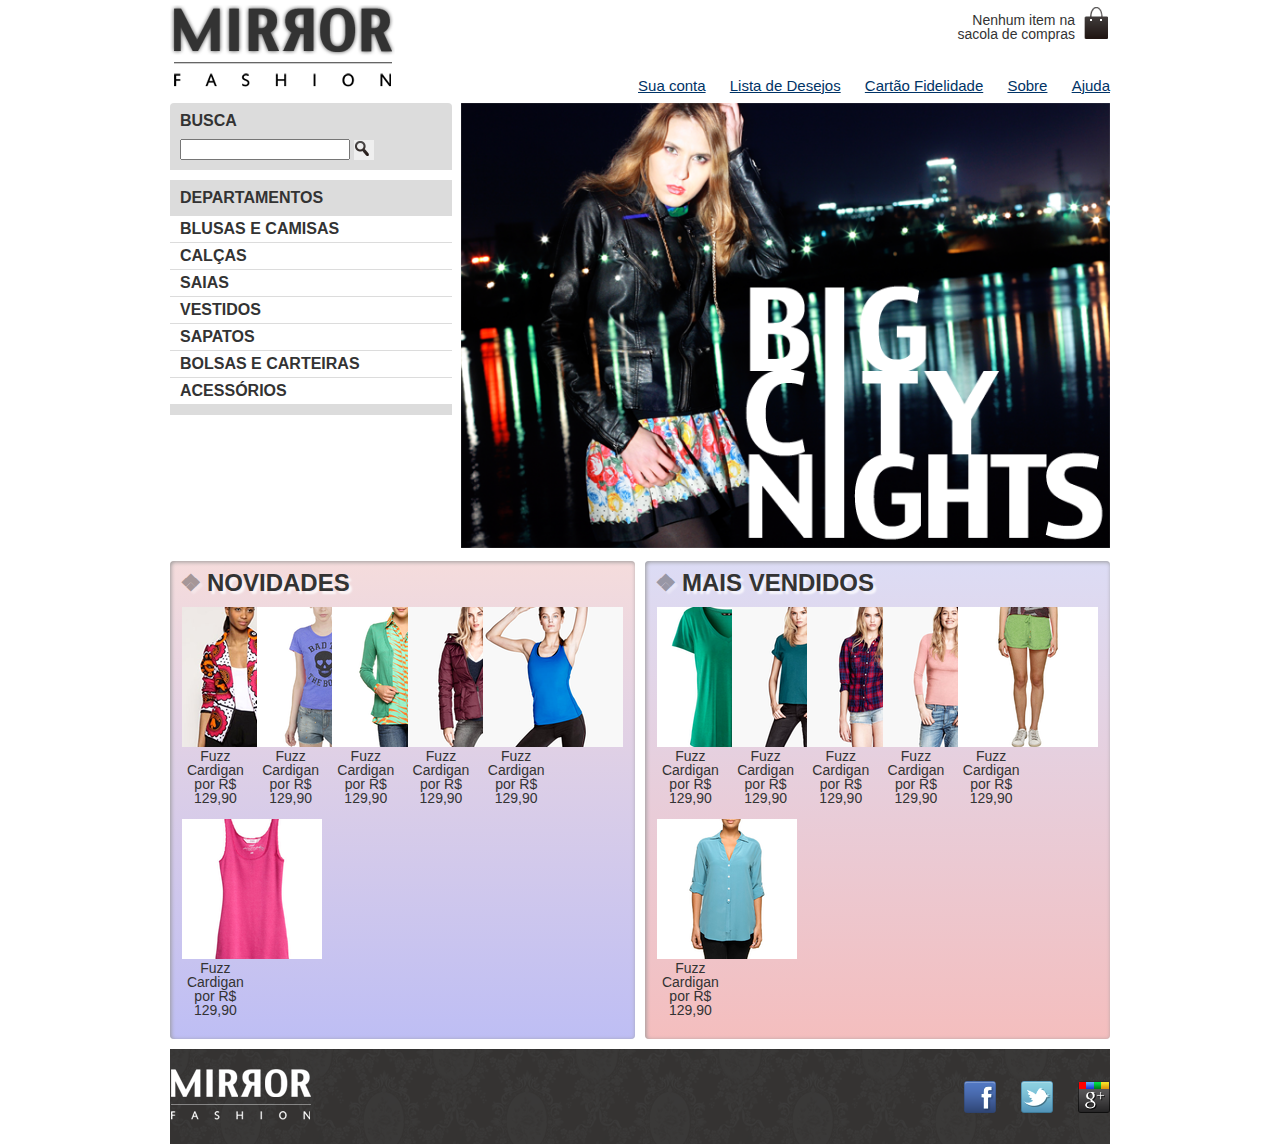
<file: index.html>
<!DOCTYPE html>
<html>
<head>
    <meta charset="UTF-8">
    <meta name="viewport" content="width=device-width">
    <title>Mirror Fashion</title>
    <link rel="stylesheet" href="css/reset.css">
    <link rel="stylesheet" href="css/estilos.css">
</head>
<body>
    <header class="container">
        <h1><img src="img/logo.png" alt="Logo da Mirror Fashion"></h1>
        
        <p class="sacola">
            Nenhum item na sacola de compras
        </p>
        
        <nav class="menu-opcoes">
            <ul>
                <li><a href="#">Sua conta</a></li>
                <li><a href="#">Lista de Desejos</a></li>
                <li><a href="#">Cartão Fidelidade</a></li>
                <li><a href="sobre.html">Sobre</a></li>
                <li><a href="#">Ajuda</a></li>
            </ul>
        </nav>
    </header>
    
    <div class="container destaque">
        <section class="busca">
            <h2>Busca</h2>
            
            <form>
                <input type="search">
                <button>Buscar</button>
            </form>
        </section>
        
        <section class="menu-departamentos">
            <h2>Departamentos</h2>
            
            <nav>
                <ul>
                    <li><a href="#">Blusas e Camisas</a>
                        <ul>
                            <li><a href="#">Manga curta</a></li>
                            <li><a href="#">Manga comprida</a></li>
                            <li><a href="#">Camisa social</a></li>
                            <li><a href="#">Camisa casual</a></li>
                        </ul>
                    </li>
                    <li><a href="#">Calças</a></li>
                    <li><a href="#">Saias</a></li>
                    <li><a href="#">Vestidos</a></li>
                    <li><a href="#">Sapatos</a></li>
                    <li><a href="#">Bolsas e Carteiras</a></li>
                    <li><a href="#">Acessórios</a></li>
                </ul>
            </nav>
        </section>
        
        <section class="banner-destaque">
            <figure>
                <img src="img/destaque-home.png" alt="Promoção: Big City Night">
            </figure>
        </section>
    </div>
    
    <div class="container paineis">
        <section class="painel novidades">
            <h2>Novidades</h2>
            
            <ol>
                <li>
                    <a href="produto.html">
                        <figure>
                            <img src="img/produtos/miniatura1.png" alt="miniatura1">
                            <figcaption>Fuzz Cardigan por R$ 129,90</figcaption>
                        </figure>
                    </a>
                </li>
                <li>
                    <a href="produto.html">
                        <figure>
                            <img src="img/produtos/miniatura2.png" alt="miniatura2">
                            <figcaption>Fuzz Cardigan por R$ 129,90</figcaption>
                        </figure>
                    </a>
                </li>
                <li>
                    <a href="produto.html">
                        <figure>
                            <img src="img/produtos/miniatura3.png" alt="miniatura3">
                            <figcaption>Fuzz Cardigan por R$ 129,90</figcaption>
                        </figure>
                    </a>
                </li>
                <li>
                    <a href="produto.html">
                        <figure>
                            <img src="img/produtos/miniatura4.png" alt="miniatura4">
                            <figcaption>Fuzz Cardigan por R$ 129,90</figcaption>
                        </figure>
                    </a>
                </li>
                <li>
                    <a href="produto.html">
                        <figure>
                            <img src="img/produtos/miniatura5.png" alt="miniatura5">
                            <figcaption>Fuzz Cardigan por R$ 129,90</figcaption>
                        </figure>
                    </a>
                </li>
                <li>
                    <a href="produto.html">
                        <figure>
                            <img src="img/produtos/miniatura6.png" alt="miniatura6">
                            <figcaption>Fuzz Cardigan por R$ 129,90</figcaption>
                        </figure>
                    </a>
                </li>
            </ol>
        </section>
        
        <section class="painel mais-vendidos">
            <h2>Mais Vendidos</h2>
            
            <ol>
                <li>
                    <a href="produtos.html">
                        <figure>
                            <img src="img/produtos/miniatura7.png" alt="minitatura7">
                            <figcaption>Fuzz Cardigan por R$ 129,90</figcaption>
                        </figure>
                    </a>
                </li>
                <li>
                    <a href="produtos.html">
                        <figure>
                            <img src="img/produtos/miniatura8.png" alt="minitatura8">
                            <figcaption>Fuzz Cardigan por R$ 129,90</figcaption>
                        </figure>
                    </a>
                </li>
                <li>
                    <a href="produtos.html">
                        <figure>
                            <img src="img/produtos/miniatura9.png" alt="minitatura9">
                            <figcaption>Fuzz Cardigan por R$ 129,90</figcaption>
                        </figure>
                    </a>
                </li>
                <li>
                    <a href="produtos.html">
                        <figure>
                            <img src="img/produtos/miniatura10.png" alt="minitatura10">
                            <figcaption>Fuzz Cardigan por R$ 129,90</figcaption>
                        </figure>
                    </a>
                </li>
                <li>
                    <a href="produtos.html">
                        <figure>
                            <img src="img/produtos/miniatura11.png" alt="minitatura11">
                            <figcaption>Fuzz Cardigan por R$ 129,90</figcaption>
                        </figure>
                    </a>
                </li>
                <li>
                    <a href="produtos.html">
                        <figure>
                            <img src="img/produtos/miniatura12.png" alt="minitatura12">
                            <figcaption>Fuzz Cardigan por R$ 129,90</figcaption>
                        </figure>
                    </a>
                </li>
            </ol>
        </section>
    </div>

    <footer>
        <div class="container">
            <img src="img/logo-rodape.png" alt="Logo Mirror Fashion">

            <ul class="social">
                <li><a href="http://facebook.com/mirrorfashion">Facebook</a></li>
                <li><a href="http://twitter.com/mirrorfashion">Twitter</a></li>
                <li><a href="http://plus.google.com/mirrorfashion">Google</a></li>
            </ul>
        </div>
    </footer>
</body>
</html>
</file>
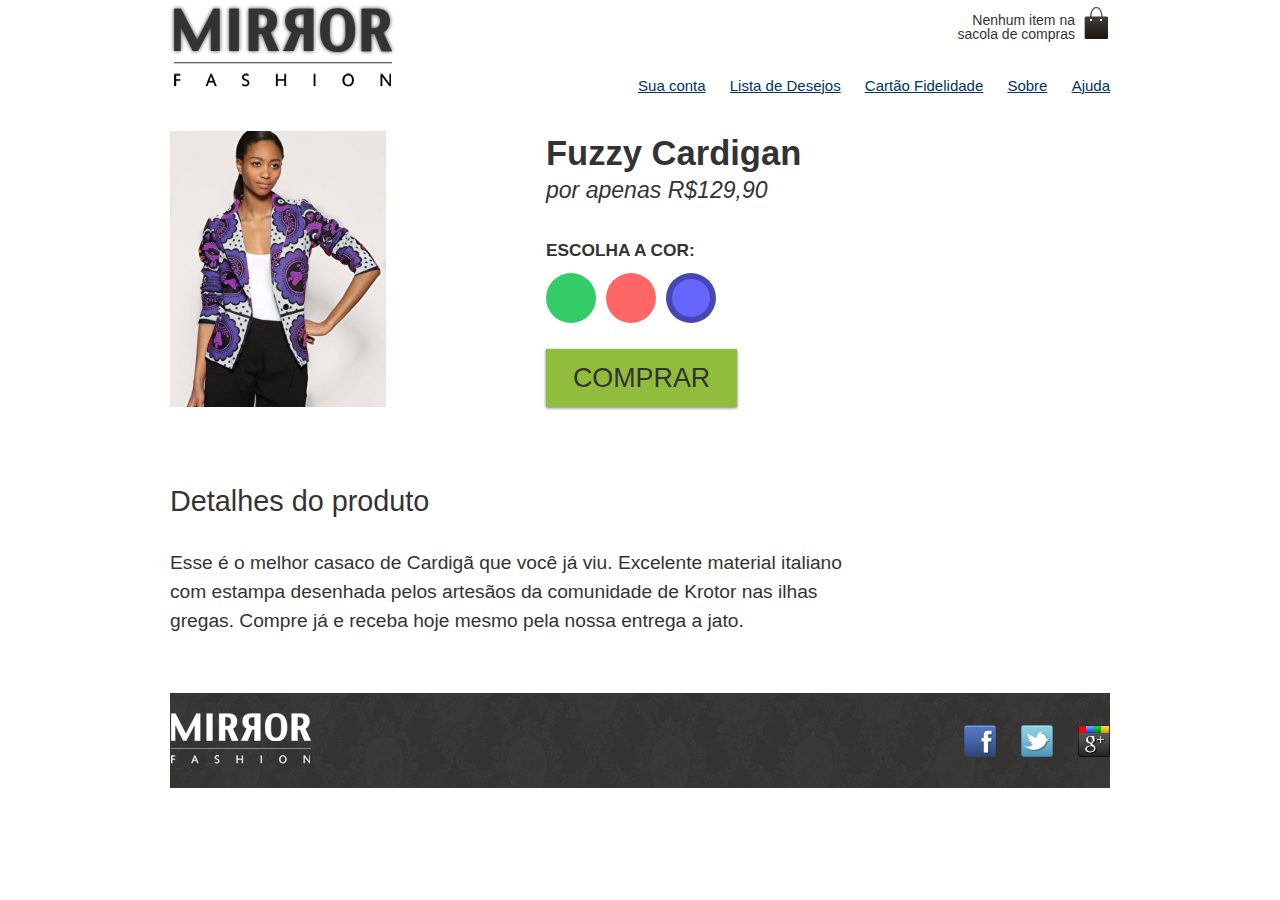
<file: produtos.html>
<!DOCTYPE html>
<html lang="en">
<head>
    <meta charset="UTF-8">
    <meta name="viewport" content="width=device-width, initial-scale=1.0">
    <meta http-equiv="X-UA-Compatible" content="ie=edge">
    <link rel="stylesheet" href="css/reset.css">
    <link rel="stylesheet" href="css/estilos.css">
    <link rel="stylesheet" href="css/produtos.css">
    <title>Mirror Fashion</title>
</head>
<body>
    <header class="container">
        <h1><img src="img/logo.png" alt="Logo da Mirror Fashion"></h1>
        
        <p class="sacola">
            Nenhum item na sacola de compras
        </p>
        
        <nav class="menu-opcoes">
            <ul>
                <li><a href="#">Sua conta</a></li>
                <li><a href="#">Lista de Desejos</a></li>
                <li><a href="#">Cartão Fidelidade</a></li>
                <li><a href="sobre.html">Sobre</a></li>
                <li><a href="#">Ajuda</a></li>
            </ul>
        </nav>
    </header>
    
    <div class="container">
        <div class="produto">
            <h1>Fuzzy Cardigan</h1>
            <p>por apenas R$129,90</p>
            
            <form>
                <fieldset class="cores">
                    <legend>Escolha a cor:</legend>
                    
                    <input type="radio" name="cor" value="verde" id="verde" checked>
                    <label for="verde">
                        <img src="img/produtos/foto1-verde.png" alt="Produto na cor verde">
                    </label>
                    
                    <input type="radio" name="cor" value="rosa" id="rosa" checked>
                    <label for="rosa">
                        <img src="img/produtos/foto1-rosa.png" alt="Produto na cor rosa">
                    </label>
                    
                    <input type="radio" name="cor" value="azul" id="azul" checked>
                    <label for="azul">
                        <img src="img/produtos/foto1-azul.png" alt="Produto na cor azul">
                    </label>
                </fieldset>
                
                <button class="comprar">Comprar</button>
            </form>
        </div>
        <div class="detalhes">
            <h2>Detalhes do produto</h2>

            <p>Esse é o melhor casaco de Cardigã que você já viu. Excelente material italiano com estampa desenhada pelos artesãos 
                da comunidade de Krotor nas ilhas gregas. Compre já e receba hoje mesmo pela nossa entrega a jato.</p>
        </div>
    </div>
    
    <footer>
        <div class="container">
            <img src="img/logo-rodape.png" alt="Logo Mirror Fashion">
            
            <ul class="social">
                <li><a href="http://facebook.com/mirrorfashion">Facebook</a></li>
                <li><a href="http://twitter.com/mirrorfashion">Twitter</a></li>
                <li><a href="http://plus.google.com/mirrorfashion">Google</a></li>
            </ul>
        </div>
    </footer>
</body>
</html>
</file>
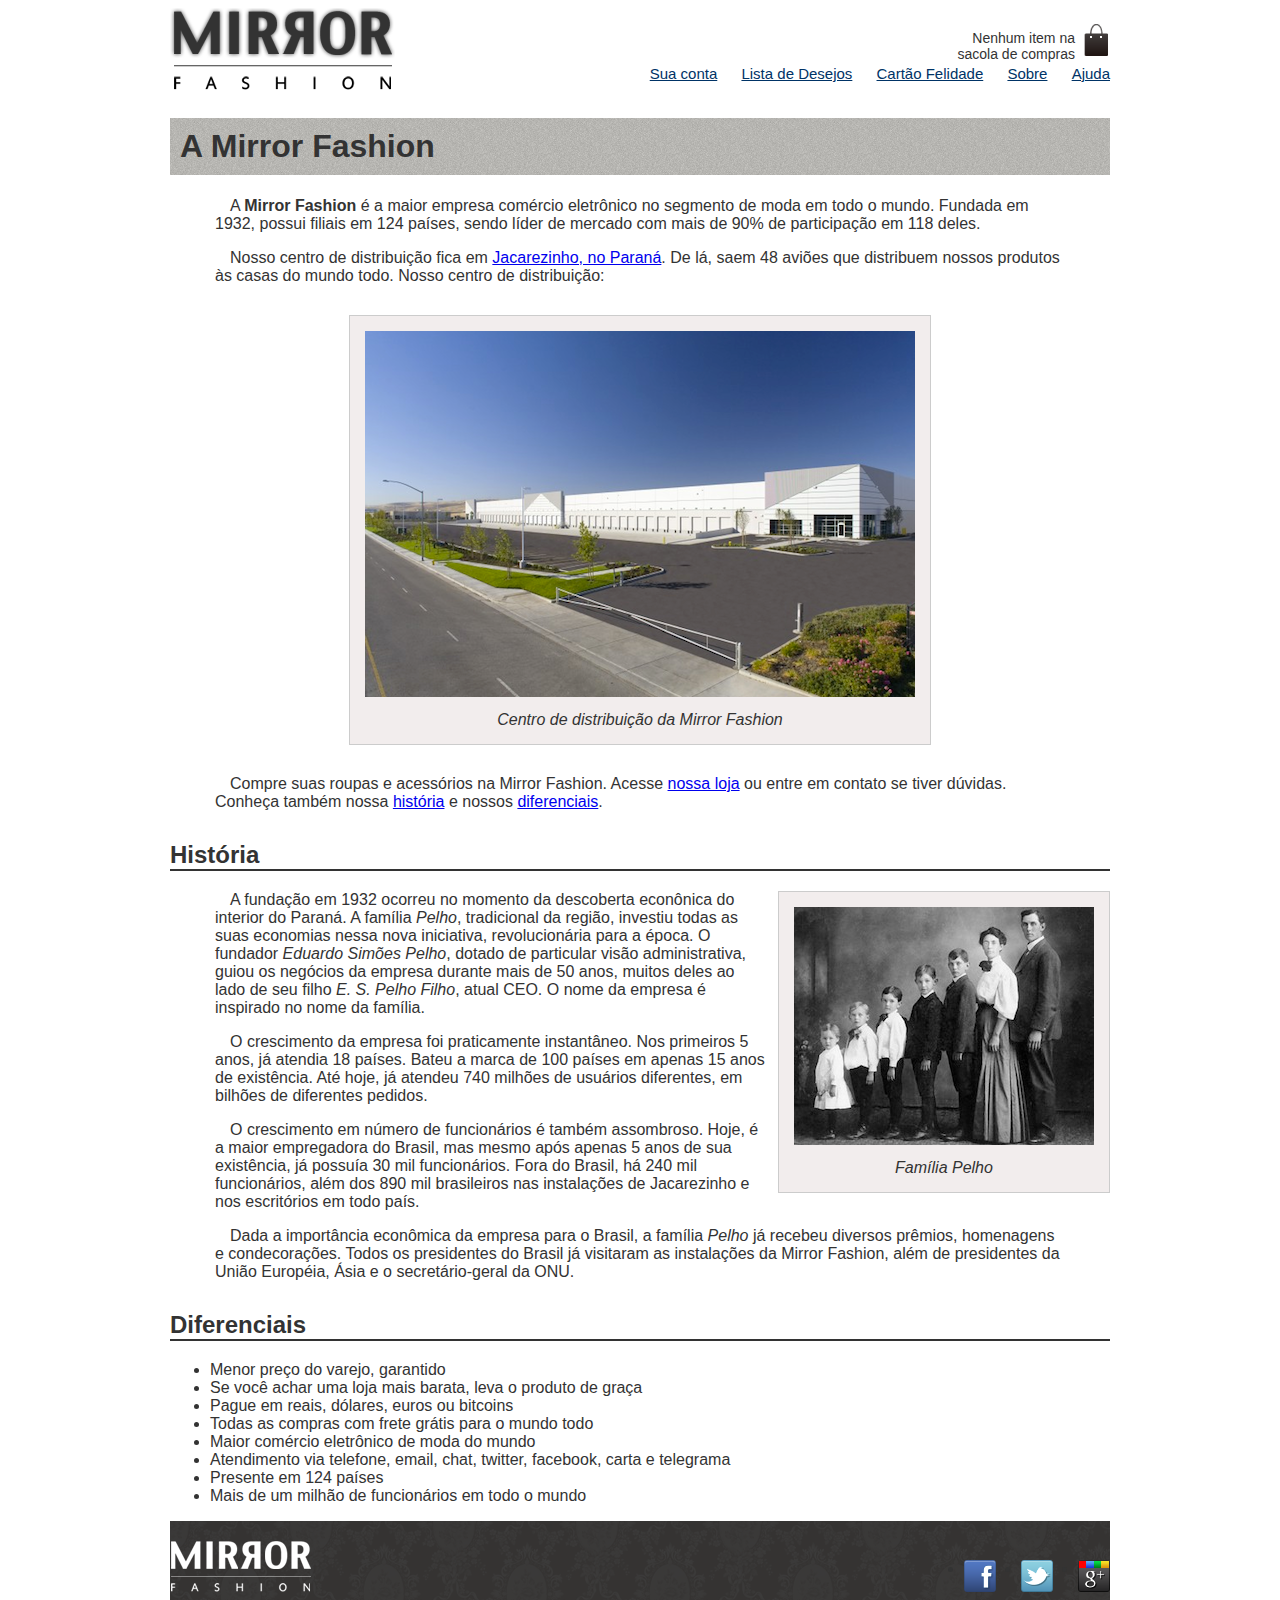
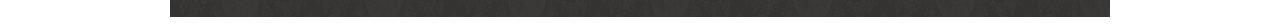
<file: sobre.html>
<!DOCTYPE html>
<html>
<head>
    <meta charset="utf-8">
    <title>Sobre a Mirror Fashion</title>
    <link rel="stylesheet" href="css/sobre.css">
</head>
<body>
    <header class="container">
        <img src="img/logo.png" alt="Logo da Mirror Fashion">
        <p class="sacola">
            Nenhum item na sacola de compras
        </p>    
        <nav class="menu-opcoes">
            <ul>
                <li><a href="#">Sua conta</a></li>
                <li><a href="#">Lista de Desejos</a></li>
                <li><a href="#">Cartão Felidade</a></li>
                <li><a href="sobre.html">Sobre</a></li>
                <li><a href="#">Ajuda</a></li>
            </ul>
        </nav>
    </header>
    
    <h1>A Mirror Fashion</h1>
    
    <p>
        A <strong>Mirror Fashion</strong> é a maior empresa comércio eletrônico no segmento de moda em todo o mundo. 
        Fundada em 1932, possui filiais em 124 países, sendo líder de mercado com mais de 90% de 
        participação em 118 deles.
    </p>
    <p>
        Nosso centro de distribuição fica em <a href="https://maps.google.com.br/?q=Jacarezinho">Jacarezinho, no Paraná</a>. De lá, saem 48 aviões que 
        distribuem nossos produtos às casas do mundo todo. Nosso centro de distribuição:
    </p>
    <figure id="centro-distribuicao">
        <img src="img/centro-distribuicao.png" alt="Foto do centro de distribuição da Mirror Fashion">
        
        <figcaption>Centro de distribuição da Mirror Fashion</figcaption>
    </figure>
    <p>
        Compre suas roupas e acessórios na Mirror Fashion. Acesse <a href="index.html">nossa loja</a> ou entre em contato 
        se tiver dúvidas. Conheça também nossa <a href="#historia">história</a> e nossos <a href="#diferenciais">diferenciais</a>.
    </p>
    
    <h2 id="historia">História</h2>
    
    <figure id="familia-pelho">
        <img src="img/familia-pelho.jpg" alt="Foto da família Pelho">
        
        <figcaption>Família Pelho</figcaption>
    </figure>
    
    <p>
        A fundação em 1932 ocorreu no momento da descoberta econônica do interior do Paraná. A 
        família <em>Pelho</em>, tradicional da região, investiu todas as suas economias nessa nova iniciativa, 
        revolucionária para a época. O fundador <em>Eduardo Simões Pelho</em>, dotado de particular visão 
        administrativa, guiou os negócios da empresa durante mais de 50 anos, muitos deles ao lado 
        de seu filho <em>E. S. Pelho Filho</em>, atual CEO. O nome da empresa é inspirado no nome da família.
    </p>
    <p>
        O crescimento da empresa foi praticamente instantâneo. Nos primeiros 5 anos, já atendia 18 países. 
        Bateu a marca de 100 países em apenas 15 anos de existência. Até hoje, já atendeu 740 milhões 
        de usuários diferentes, em bilhões de diferentes pedidos.
    </p>
    <p>
        O crescimento em número de funcionários é também assombroso. Hoje, é a maior empregadora do 
        Brasil, mas mesmo após apenas 5 anos de sua existência, já possuía 30 mil funcionários. Fora do 
        Brasil, há 240 mil funcionários, além dos 890 mil brasileiros nas instalações de Jacarezinho e 
        nos escritórios em todo país.
    </p>
    <p>
        Dada a importância econômica da empresa para o Brasil, a família <em>Pelho</em> já recebeu diversos prêmios, 
        homenagens e condecorações. Todos os presidentes do Brasil já visitaram as instalações da Mirror 
        Fashion, além de presidentes da União Européia, Ásia e o secretário-geral da ONU. 
    </p>
    
    <h2 id="diferenciais">Diferenciais</h2>
    
    <ul>
        <li>Menor preço do varejo, garantido</li>
        <li>Se você achar uma loja mais barata, leva o produto de graça</li>
        <li>Pague em reais, dólares, euros ou bitcoins</li>
        <li>Todas as compras com frete grátis para o mundo todo</li>
        <li>Maior comércio eletrônico de moda do mundo</li>
        <li>Atendimento via telefone, email, chat, twitter, facebook, carta e telegrama</li>
        <li>Presente em 124 países</li>
        <li>Mais de um milhão de funcionários em todo o mundo</li>
    </ul>
    
    <footer>
            <div class="container">
                <img src="img/logo-rodape.png" alt="Logo Mirror Fashion">
    
                <ul class="social">
                    <li><a href="http://facebook.com/mirrorfashion">Facebook</a></li>
                    <li><a href="http://twitter.com/mirrorfashion">Twitter</a></li>
                    <li><a href="http://plus.google.com/mirrorfashion">Google</a></li>
                </ul>
            </div>
        </footer>
</body>
</html>
</file>
<file: css/estilos.css>
.sacola{
    background-image: url(../img/sacola.png);
    background-repeat: no-repeat;
    background-position: top right;
    
    font-size: 14px;
    padding-right: 35px;
    text-align: right;
    width: 140px; 
    padding-top: 8px;
    position: absolute;
    top: 0;
    right: 0;
}

.menu-opcoes ul{
    font-size: 15px;
}

.menu-opcoes a{
    color: #003366;
}

body{
    color: #333333;
    font-family: "Lucida Sans Unicode", "Lucida Grande", sans-serif;
    margin-left: auto;
    margin-right: auto;
    width: 940px;
}

.menu-opcoes ul li{
    display: inline;
    margin-left: 20px;
}

.container{
    margin: 0 auto;
    width: 940px;
}

header{
    position: relative;
}

.menu-opcoes{
    position: absolute;
    bottom: 0;
    right: 0;
}

.busca, .menu-departamentos{
    background-color: #DCDCDC;
    font-weight: bold;
    text-transform: uppercase;
    
    margin-right: 10px;
    width: 230px;
    float: left;
}

.busca{
    border-top-left-radius: 4px;
    border-top-right-radius: 4px;
}

.menu-departamentos{
    clear: left;
    margin-top: 10px;
    padding-bottom: 10px;
}

.busca h2, .busca form, .menu-departamentos h2{
    margin: 10px;
}

.menu-departamentos li{
    background-color: white;
    margin-bottom: 1px;
    padding: 5px 10px;
}

.menu-departamentos a{
    color: #333333;
    text-decoration: none;
}

.busca input[type=search]{
    width: 170px;
}

.busca button{
    /*adicionando imagem*/
    background-image: url(../img/busca.png);
    background-repeat: no-repeat;
    border: none;
    
    /*tamanho da imagem*/
    width: 20px;
    height: 20px;
    
    /*imagem replacement*/
    text-indent: -9999px;
}

.destaque{
    margin-top: 10px;
}

.painel{
    margin: 10px 0;
    padding: 10px;
    width: 445px;
    border-radius: 4px;
    box-shadow: 1px 1px 4px #999;
    box-shadow: inset 1px 1px 4px #999;
}

.novidades{
    float: left;
    background: linear-gradient(#F5DCDC, #BEBEF4);
}

.mais-vendidos{
    float: right;
    background: linear-gradient(#DCDCF5, #F4BEBE);
}

.painel li{
    display: inline-block;
    vertical-align: top;
    width: 140px;
    
    margin: 2px;
    padding-bottom: 10px; 
    transition: 0.7s ease-out;
}

.painel h2{
    font-size: 24px;
    font-weight: bold;
    text-transform: uppercase;
    margin-bottom: 10px;
    text-shadow: 3px 3px 2px rgba(255, 255, 255, 0.8);
}

.painel a{
    color: #333;
    font-size: 14px;
    text-align: center;
    text-decoration: none;
}

footer{
    background-image: url(../img/fundo-rodape.png);
    clear: both;
    padding: 20px 0;
}

footer .container{
    position: relative;
}

.social{
    position: absolute;
    top: 12px;
    right: 0;
}

.social li{
    float: left;
    margin-left: 25px;
}

.social a{
    /*tamanho da imagem*/
    height: 32px;
    width: 32px;
    
    /*imagem replacement*/
    display: block;
    text-indent: -9999px;
}

.social a[href*="facebook.com"]{
    background-image: url(../img/facebook.png);
}

.social a[href*="twitter.com"]{
    background-image: url(../img/twitter.png);
}

.social a[href*="plus.google.com"]{
    background-image: url(../img/googleplus.png);
}

.menu-opcoes a:hover{
    color: #007DC6;
}

.menu-opcoes a:active{
    color: #867DC6;
}

.menu-departamentos li ul{
    display: none;
}

.menu-departamentos li:hover ul{
    display: block;
}

.menu-departamentos ul ul li{
    background-color: #DCDCDC;
}

.menu-departamentos li li a:before{
    content: '\272A';
    padding-right: 3px;
}

.painel h2:before{
    content: '\2756';
    padding-right: 5px;
    opacity: 0.4;
}

.painel li:hover{
    background-color: rgba(255, 255, 255, 0.8);
    box-shadow: 0 0 5px #333;
    transition: 0.7s ease-in;
    transform: scale(1.2) rotate(-5deg);
}

.painel li:nth-child(2n):hover{
    background-color: rgba(255, 255, 255, 0.8);
    box-shadow: 0 0 5px #333;
    transition: 0.7s ease-in;
    transform: scale(1.2) rotate(5deg);
}

@media (max-width: 939px){
    .container{
        width: 96%;
    }
    
    header h1{
        text-align: center;
    }
    
    header h1 img{
        max-width: 50%;
    }
    
    .sacola{
        display: none;
    }
    
    .menu-opcoes{
        position: static;
        text-align: center;
    }
/*     
    .menu-opcoes ul li{
        display: inline-block;
        margin: 5px;
    } */
    
    .busca, .menu-departamentos, .banner-destaque img {
        margin-right: 0;
        width: 100%;
    }

    .painel{
        width: auto;
    }

    .painel li{
        width: 30%;
    }

    .painel img{
        width: 100%;
    }
}

@media (min-width: 480px){
    header h1{
        margin: 5px 0;
    }

    .menu-departamentos{
        padding-bottom: 10px;
        margin-bottom: 10px;
    }

    .menu-departamentos nav > ul{
        column-count: 2;
    }
}

@media (min-width: 720px){
    header h1{
        text-align: left;
    }

    .menu-opcoes{
        position: absolute;
    }

    .sacola{
        display: block;
    }

    .painel li{
        width: 15%;
    }

    .busca, .menu-departamentos {
        margin-right: 1%;
        width: 30%;
    }

    .menu-departamentos nav > ul{
        column-count: 1;
    }

    .banner-destaque img{
        width: 69%;
    }
}
</file>
<file: css/produtos.css>
.cores label::after{
    content: '';
    display: block;

    border-radius: 50%;
    width: 50px;
    height: 50px;
    box-sizing: border-box;

    position: absolute;
    top: 30px;

    border: 6px solid rgba(0,0,0,0);
    transition: 1s;

    cursor: pointer;
}

.cores label:hover::after{
    border: 6px solid rgba(0,0,0,0.1);
}

label[for=verde]::after{
    background-color: #33CC66;
    left: 0;
}

label[for=rosa]::after{
    background-color: #FF6666;
    left: 60px;
}

label[for=azul]::after{
    background-color: #6666FF;
    left: 120px;
}

.cores input:checked + label::after{
    border: 6px solid rgba(0,0,0,0.3);
}

.cores input[type=radio]{
    display: none;
}

.cores input:not(:checked) + label img{
    display: none;
}

.cores{
    position: relative;
    padding-top: 90px; 
}

.cores label img{
    display: block;
    max-width: 100%;
}

.produto{
    color: #333;
    line-height: 1.3;
    margin-top: 2em;
}

.produto h1{
    font-size: 1.8em;
    font-weight: bold;
}

.produto p{
    font-size: 1.2em;
    font-style: italic;
    margin-bottom: 1em;
}

.produto legend{
    display: block;
    font: bold 0.9em/2.5 Arial;
    text-transform: uppercase;
}

.comprar{
    background: #91BD3C;
    border: none;
    color: #333;

    font-size: 1.4em;
    text-transform: uppercase;

    box-shadow: 0 1px 3px #777;

    display: block;
    padding: 0.5em 1em;
    margin: 1em 0;
}

@media (min-width: 630px){
    .produto{
        position: relative;
        padding-left: 40%;
        font-size: 1.2em;
    }

    .cores{
        position: static;
        padding: 0;
    }

    .cores legend{
        position: static;
    }

    .cores label img{
        position: absolute;
        top: 0;
        left: 0;

        max-width: 35%;
        max-height: 100%;
    }

    .cores label::after{
        position: static;
        float: left;
        margin-right: 10px;
    }
}

.detalhes{
    padding: 2em 0;
}

.detalhes h2{
    font-size: 1.5em;
    line-height: 2;
}

.detalhes p{
    margin: 1em 0;
    font-size: 1em;
    line-height: 1.5;
    max-width: 36em;
}

@media (min-width: 500px){
    .detalhes{
        font-size: 1.2em;
    }
}
</file>
<file: css/sobre.css>
body{
    color: #333333;
    font-family: "Lucida Sans Unicode", "Lucida Grande", sans-serif;
    margin-left: auto;
    margin-right: auto;
    width: 940px;
}

h1{
    background-image: url(../img/sobre-background.jpg);
    padding: 10px;
}

h2{
    border-bottom: 2px solid #333333;
    margin-top: 30px;
}

p{
    padding: 0 45px;
    text-indent: 15px;
}

figure{
    background-color: #f2eded;
    border: 1px solid #ccc;
    text-align: center;
    padding: 15px;
    margin: 30px;
}

figcaption{
    font-style: italic;
    margin-top: 10px;
}

#centro-distribuicao{
    margin-left: auto;
    margin-right: auto;
    width: 550px;
}

#rodape{
    color: #777;
    margin: 30px 0;
    padding: 30px 0;
}

#rodape img{
    margin-right: 30px;
    vertical-align: middle;
    width: 94px;
}

#familia-pelho{
    float: right;
    margin: 0 0 10px 10px;
}

.sacola{
    background-image: url(../img/sacola.png);
    background-repeat: no-repeat;
    background-position: top right;

        font-size: 14px;
        padding-right: 35px;
        text-align: right;
        width: 140px; 
        padding-top: 8px;
        position: absolute;
        top: 0;
        right: 0;
}

.menu-opcoes ul{
    font-size: 15px;
}

.menu-opcoes a{
    color: #003366;
}


.menu-opcoes ul li{
    display: inline;
    margin-left: 20px;
}

.container{
    margin: 0 auto;
    width: 940px;
}

header{
    position: relative;
}

.menu-opcoes{
    position: absolute;
    bottom: 0;
    right: 0;
}

footer{
    background-image: url(../img/fundo-rodape.png);
    clear: both;
    padding: 20px 0;
}

footer .container{
    position: relative;
}

.social{
    position: absolute;
    top: 3px;
    right: 0;
}

.social li{
    float: left;
    margin-left: 25px;
}

.social a{
    /*tamanho da imagem*/
    height: 32px;
    width: 32px;

    /*imagem replacement*/
    display: block;
    text-indent: -9999px;
}

.social a[href*="facebook.com"]{
    background-image: url(../img/facebook.png);
}

.social a[href*="twitter.com"]{
    background-image: url(../img/twitter.png);
}

.social a[href*="plus.google.com"]{
    background-image: url(../img/googleplus.png);
}
</file>
